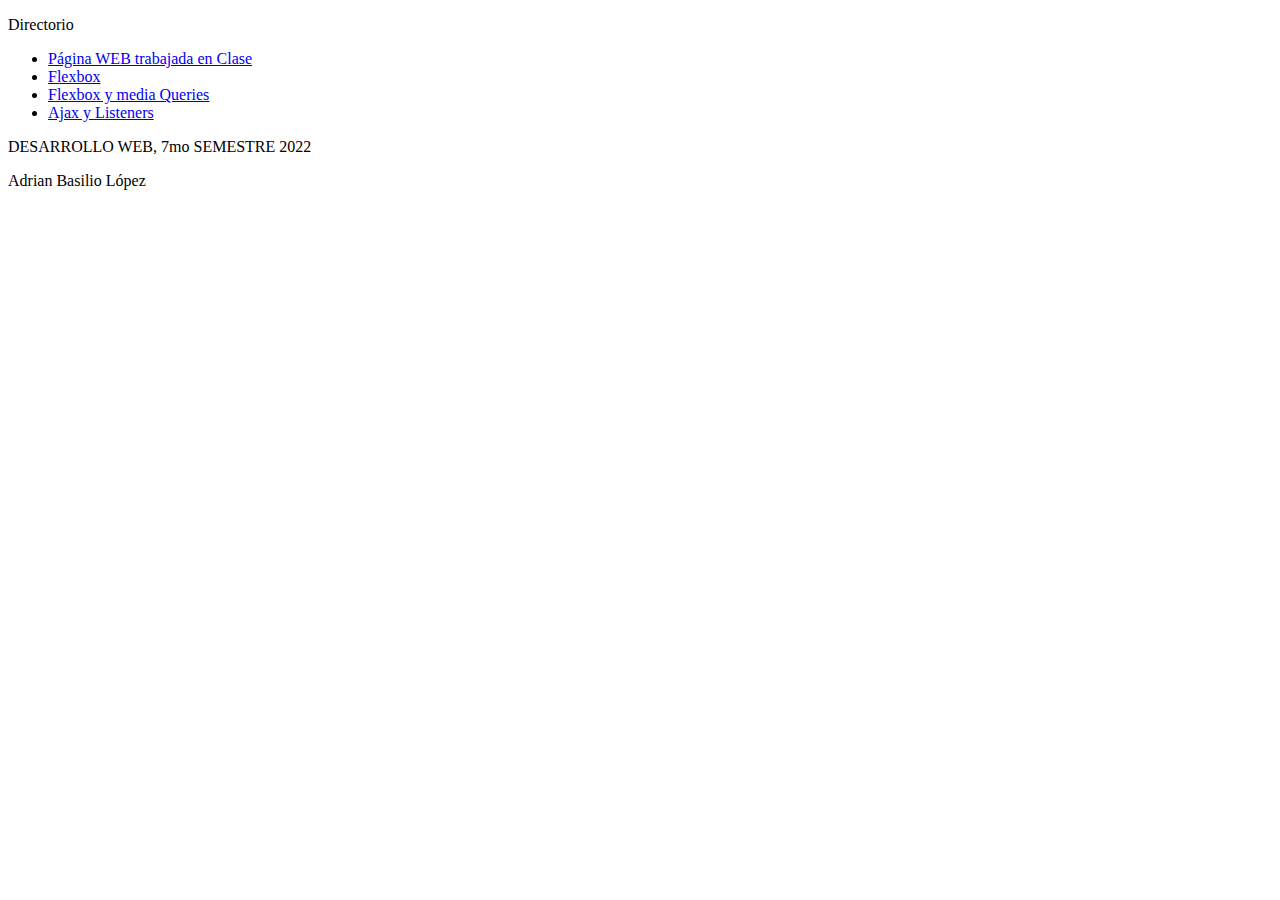
<file: index.html>
<!DOCTYPE html>
<html lang="en">
<head>
    <meta charset="UTF-8">
    <meta http-equiv="X-UA-Compatible" content="IE=edge">
    <meta name="viewport" content="width=device-width, initial-scale=1.0">
    <title>Index</title>
</head>
<body>
    <p>Directorio</p>
    <ul>
        <li><a href="pagina-web-clase/pw.html">Página WEB trabajada en Clase</a></li>
        <li><a href="flexbox/pw.html">Flexbox</a></li>
        <li><a href="flexbox_mediaQueries/pw.html">Flexbox y media Queries</a></li>
        <li><a href="ajax_listeners/index.html">Ajax y Listeners</a></li>
    </ul>
    <footer>
        <p>DESARROLLO WEB, 7mo SEMESTRE 2022</p>
        <p>Adrian Basilio López</p>
    </footer>
</body>
</html>
</file>
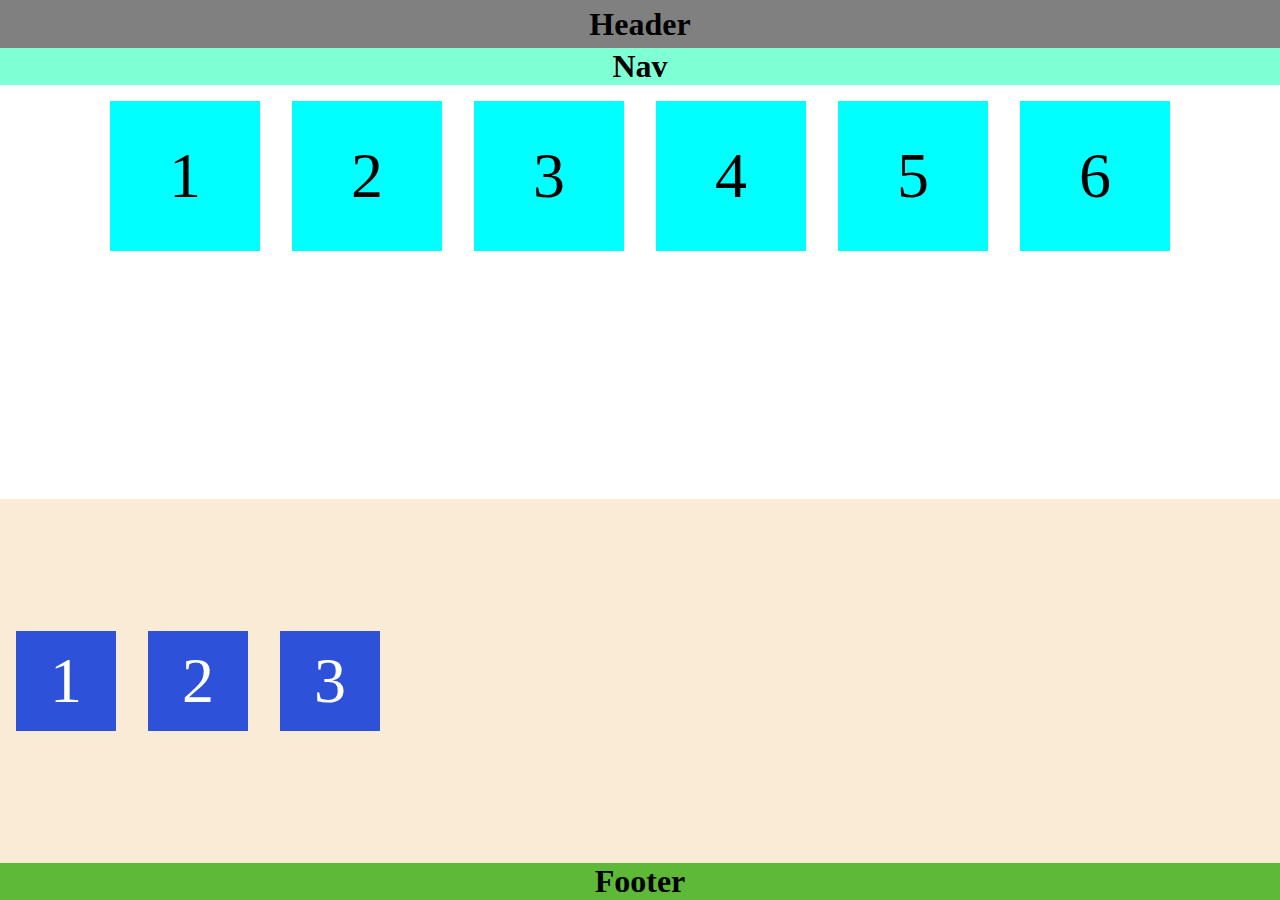
<file: ajax_listeners/index.html>
<!DOCTYPE html>
<html lang="es">
<head>
	<meta charset="UTF-8">
	<meta http-equiv="X-UA-Compatible" content="IE=edge">
	<meta name="viewport" content="width=device-width, initial-scale=1.0">
	<title>Programación Web</title>
	<link rel="stylesheet" href="css/pw.css">
	<script src="js/Ajax.js"></script>
</head>
<body>
	<header>
		<h1>Header</h1>
	</header>
	<nav>Nav</nav>
	<div id="main-contenedor">
		<main>
			<article class="itemMain">1</article>
			<article class="itemMain">2</article>
			<article class="itemMain">3</article>
			<article class="itemMain">4</article>
			<article class="itemMain">5</article>
			<article class="itemMain">6</article>
		</main>
		<aside>
			<article class="itemAside">1</article>
			<article class="itemAside">2</article>
			<article class="itemAside">3</article>
		</aside>
	</div>
	<footer>Footer</footer>
</body>
</html>
</file>
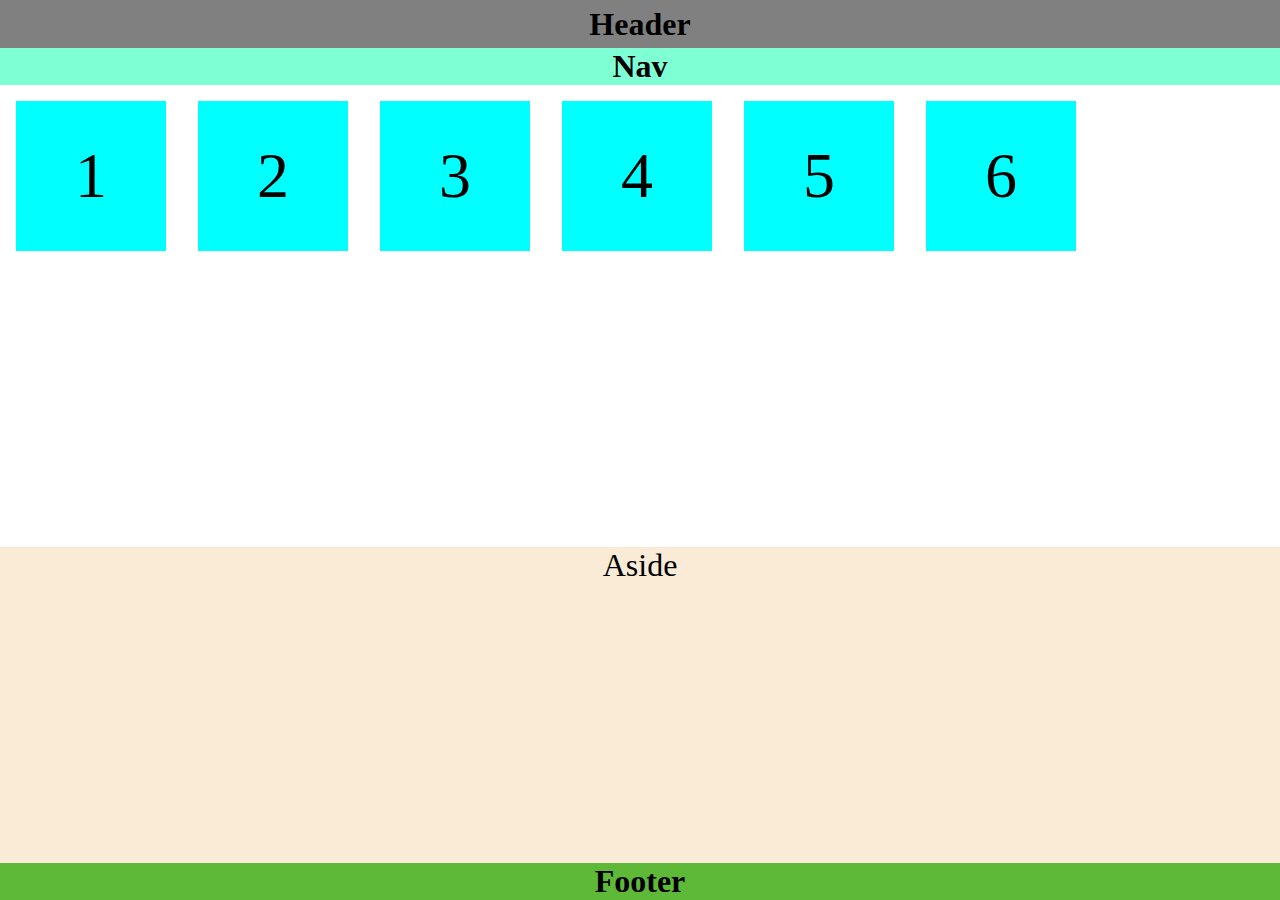
<file: flexbox/pw.html>
<!DOCTYPE html>
<html lang="es">
<head>
	<meta charset="UTF-8">
	<meta http-equiv="X-UA-Compatible" content="IE=edge">
	<meta name="viewport" content="width=device-width, initial-scale=1.0">
	<title>Programación Web</title>
	<link rel="stylesheet" href="pw.css">
</head>
<body>
	<header>
		<h1>Header</h1>
	</header>
	<nav>Nav</nav>
	<div id="main-contenedor">
		<main>
			<article class="itemMain">1</article>
			<article class="itemMain">2</article>
			<article class="itemMain">3</article>
			<article class="itemMain">4</article>
			<article class="itemMain">5</article>
			<article class="itemMain">6</article>
		</main>
		<aside>Aside</aside>
	</div>
	<footer>Footer</footer>
</body>
</html>
</file>
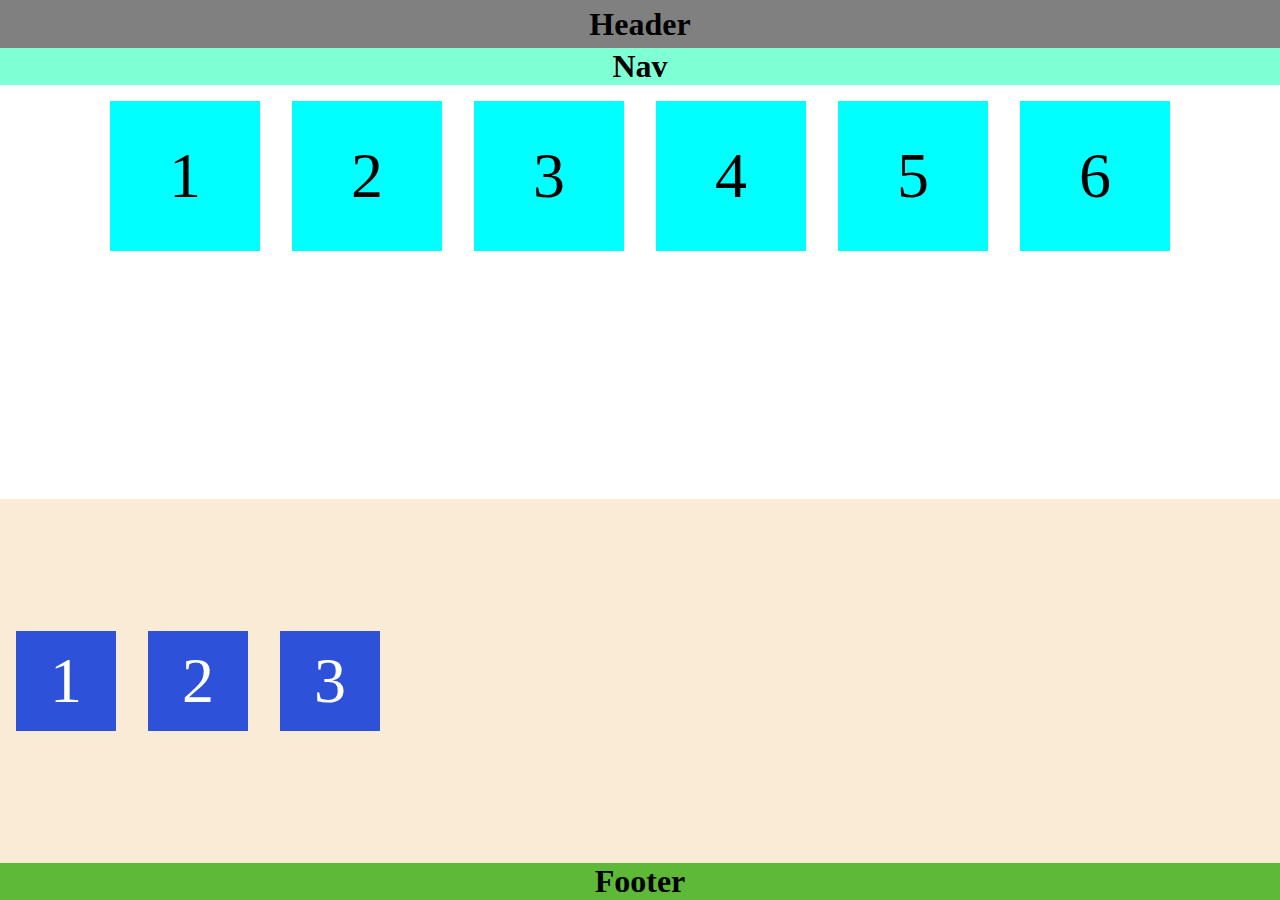
<file: flexbox_mediaQueries/pw.html>
<!DOCTYPE html>
<html lang="es">
<head>
	<meta charset="UTF-8">
	<meta http-equiv="X-UA-Compatible" content="IE=edge">
	<meta name="viewport" content="width=device-width, initial-scale=1.0">
	<title>Programación Web</title>
	<link rel="stylesheet" href="pw.css">
</head>
<body>
	<header>
		<h1>Header</h1>
	</header>
	<nav>Nav</nav>
	<div id="main-contenedor">
		<main>
			<article class="itemMain">1</article>
			<article class="itemMain">2</article>
			<article class="itemMain">3</article>
			<article class="itemMain">4</article>
			<article class="itemMain">5</article>
			<article class="itemMain">6</article>
		</main>
		<aside>
			<article class="itemAside">1</article>
			<article class="itemAside">2</article>
			<article class="itemAside">3</article>
		</aside>
	</div>
	<footer>Footer</footer>
</body>
</html>
</file>
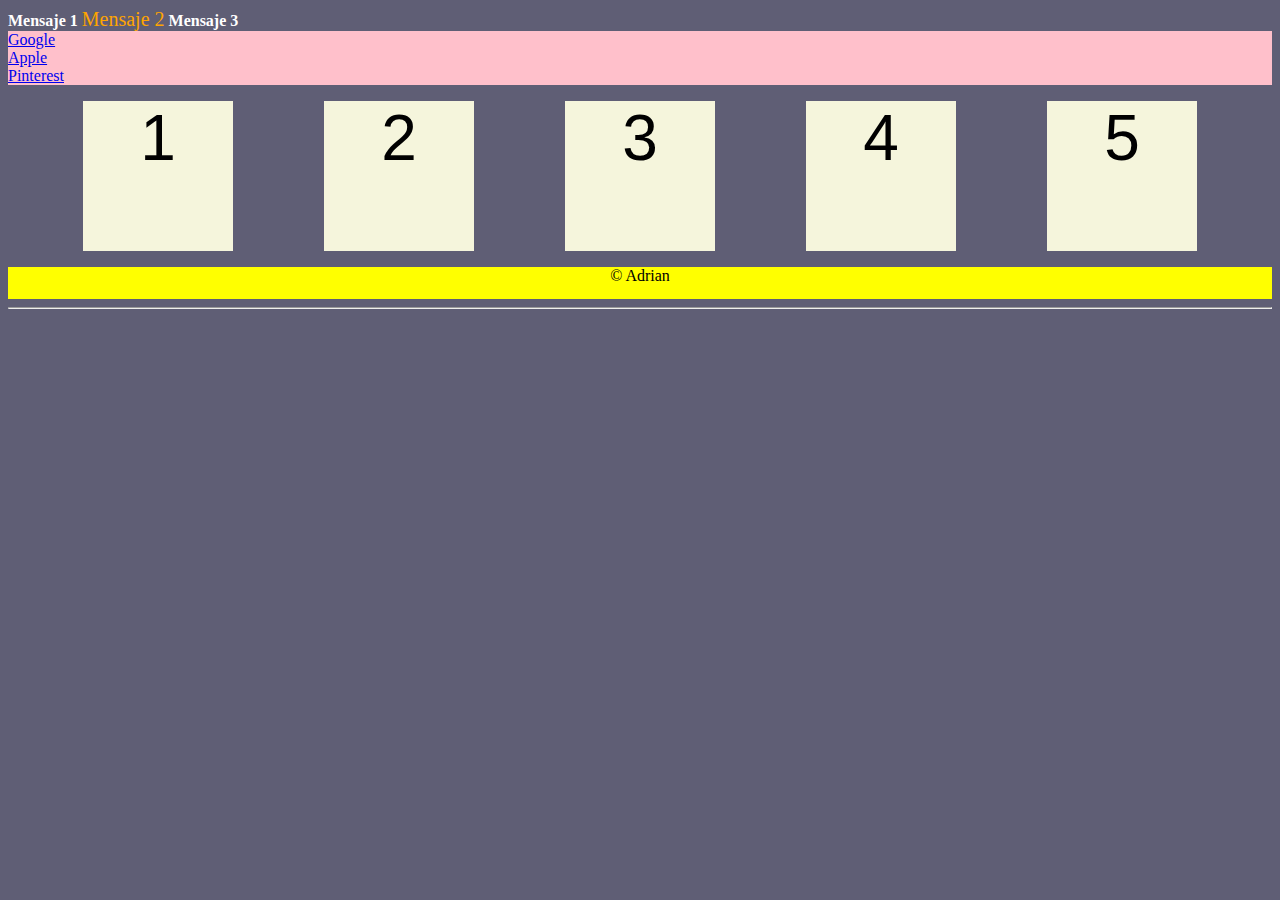
<file: pagina-web-clase/pw.html>
<!DOCTYPE html> <!-- Directriz para reconocer código HTML-->
<html lang="es-MX" direction="ltr"><!-- Etiquetas, Lenguaje, Direccion de lectura-->
<head><!--Cabeza de pagina-->
    <!--Etiquetas meta-->
    <meta charset="UTF-8"><!--Conjunto de Caracteres-->
    <meta http-equiv="X-UA-Compatible" content="IE=edge"><!--Compactibilidad Web-->
    <meta name="viewport" content="width=device-width, initial-scale=1.0"><!--Efecto de adaptacion responsive-->
    <title>Programación Web</title><!--Titulo de Pagina-->

    <!--Conexion con el archivo CSS-->
    <!-- <link href="css/pw.css" rel="stylesheet"> -->
    <link href="css/pw2.css" rel="stylesheet">

    <!--Conexion con el archivo JavaScript-->
    <!--<script src="js/pw.js"></script>-->
    <!--<script src="js/pw2.js"></script>-->
    <script src="js/formulario.js"></script>
</head>
<body>
    <!--Cabecera de la página-->
    <header>
        <!--Contenido en linea-->
        <span class="enNegrita">Mensaje 1</span>
        <span id="s1">Mensaje 2</span>
        <span class="enNegrita">Mensaje 3</span>
    </header>
    <!--Navegacion de la pagina-->
    <nav>
        <a href="https://www.google.com.mx" target="_blank">Google</a><br/>
        <a href="https://appel.com.mx" target="_blank">Apple</a><br/>
        <a href="https://pinterest.com.mx" target="_blank">Pinterest</a>
    </nav>
    <!--Cuerpo principal de la pagina-->
    <main>
        <article>1</article>
        <article>2</article>
        <article>3</article>
        <article>4</article>
        <article>5</article>
    </main>
    <!--Información secundaria de la pagina-->
    <aside></aside>
    <!--Pie de pagina-->
    <footer>© Adrian</footer>

    <!--Grupos de elementos-->
    <section></section>
    <!--Conjutnos de elementos-->
    <article></article>
    <div></div>
    <!--Intercambiar datos con el usuario (Formularios)-->
    <!--
    <form action="">
        <textarea name="" id="opinion" cols="30" rows="10"></textarea>
        <button>aceptar</button>
        <input type="text" id="nombre">
        <input type="button" value="Boton">
        <input type="color" name="" id="">
        <input type="date" name="" id="">
        <input type="datetime" name="" id="">
        <input type="checkbox" name="" id="mycheckbox1">
        <label for="mycheckbox1">Etiqueta del checkbox 1</label>
        <input type="checkbox" name="" id="mycheckbox2">
        <label for="mycheckbox2">Etiqueta del checkbox 2</label>
        <input type="file" name="" id="">
        <input type="radio" name="radios" id="radios1">
        <label for="radios1">Etiqueta de los radios</label>
        <input type="radio" name="radios" id="radios2">
        <label for="radios2">Etiqueta de los radios</label>
        <input type="radio" name="radios" id="radios3">
        <label for="radios3">Etiqueta de los radios</label>
        <input type="hidden" name="">
        <input type="password" name="" id="">
        <input type="submit" value="Enviar" id="Enviar">
    </form>
    -->
    <hr>
    <form action="">
        <p>Nombre</p>
        <input type="text" id="nombre1">
        <br>
        <p>Apellidos</p>
        <input type="text" id="apellido1">
        <input type="text" id="apellido2">
        <br>
        <p>Fecha de Nacimiento</p>
        <input type="date" name="" id="f_nacimiento">
        <br>
        <p>Departamento</p>
        <!-- <select id="departamento" onchange="showOptions(this)"> -->
        <select id="departamento">
            <option value="" id="">Seleccione una opcion</option>
            <option value="Sistemas" id="select1">Sistemas</option>
            <option value="Industrial" id="select2">Nave Industrial</option>
            <option value="Electronica" id="select3">Electronica</option>
        </select>
        <br>
        <p>Genero</p>
        <input type="radio" name="genero" id="femenino" value="Femenino">
        <label for="femenino">Femenino</label>
        <input type="radio" name="genero" id="masculino" value="Masculino">
        <label for="masculino">Masculino</label>
        <br>
        <p>Enviar Datos</p>
        <input type="submit" value="Enviar" id="Enviar">

        <button id="crear">Crear Elemento</button>

        <hr>
        <br>
        <p>Crear un Nuevo Elemento</p>
        <select id="tipo_elemento">
            <option value="text" id="select1">Text</option>
            <option value="date" id="select2">Date</option>
            <option value="button" id="select3">Button</option>
            <option value="file" id="select4">File</option>
        </select>
        <p>¿Donde lo quieres?</p>
        <select id="ubicacion_elemento">
            <option value="header" id="select1">header</option>
            <option value="nav" id="select2">nav</option>
            <option value="main" id="select3">main</option>
            <option value="aside" id="select4">aside</option>
            <option value="footer" id="select4">footer</option>
            <option value="section" id="select4">section</option>
            <option value="article" id="select4">article</option>
            <option value="div" id="select4">div</option>
            <option value="form" id="select4">form</option>
        </select>
        <button id="crear2">Crear Elemento</button>
    </form>
    <!-- <script type = "text/javascript">
        function showOptions(s){
         var valor = console.log(s[s.selectedIndex].value); // get value
         var id = console.log(s[s.selectedIndex].id); // get id
        }
    </script> -->
</body>
</html>
</file>
<file: ajax_listeners/css/pw.css>
* {
	margin: 0px;
	padding: 0px;
	box-sizing: border-box;
}

body{
	display: flex;
	min-width: 100vw;
	max-width: 100vw;
	min-height: 100vh;
	max-height: 100vh;	
	flex-direction: column;
}

header{
	display: flex;
	min-height: 3rem;
	align-items: center;
	background-color: gray;
	justify-content: center;
}

nav, footer{
	font-size: 2rem;
	font-weight: bold;
	text-align: center;
}

	nav{
		background-color:aquamarine;
	}

	footer{
		background-color:rgb(94, 185, 57);
	}

#main-contenedor{
	flex-grow: 1;
	display: flex;
	flex-wrap: wrap;
	flex-direction: row;
}

	main, aside{
		font-size: 2rem;
		text-align: center;
	}
	
		main{
			flex-grow: 2;
			display: flex;
			flex-wrap: wrap;
			justify-content: center;
			background-color: white;
		}

		aside{
			flex-grow: 1;
			display: flex;
			min-width: 200px;
			align-items: center;
			flex-direction: column;
			background-color: antiquewhite;
		}

.itemMain{
	margin: 1rem;
	display: flex;
	font-size: 4rem;
	min-width: 150px;
	max-width: 150px;
	min-height: 150px;
	max-height: 150px;
	align-items: center;
	justify-content: center;
	background-color: aqua;
}

.itemAside{
	margin: 1rem;
	display: flex;
	color: white;
	font-size: 4rem;
	min-width: 100px;
	max-width: 100px;
	min-height: 100px;
	max-height: 100px;
	align-items: center;
	justify-content: center;
	background-color: rgb(46, 81, 218);
}

@media screen and (max-width: 1300px) {
	aside {
		flex-direction: row;
	}
}
</file>
<file: flexbox/pw.css>
* {
	margin: 0px;
	padding: 0px;
	box-sizing: border-box;
}

body{
	display: flex;
	min-width: 100vw;
	max-width: 100vw;
	min-height: 100vh;
	max-height: 100vh;	
	flex-direction: column;
}

header{
	display: flex;
	min-height: 3rem;
	align-items: center;
	justify-content: center;
	background-color: gray;
}

nav, footer{
	font-size: 2rem;
	font-weight: bold;
	text-align: center;
}

	nav{
		background-color:aquamarine;
	}

	footer{
		background-color:rgb(94, 185, 57);
	}

#main-contenedor{
	flex-grow: 1;
	display: flex;
	flex-wrap: wrap;
	flex-direction: row;
}

	main, aside{
		font-size: 2rem;
		text-align: center;
	}
	
		main{
			flex-grow: 2;
			display: flex;
			flex-wrap: wrap;
			/* min-width: 820px; */
			background-color: white;
		}

		aside{
			flex-grow: 1;
			min-width: 200px;
			background-color: antiquewhite;
		}

.itemMain{
	margin: 1rem;
	display: flex;
	font-size: 4rem;
	min-width: 150px;
	max-width: 150px;
	min-height: 150px;
	max-height: 150px;
	align-items: center;
	justify-content: center;
	background-color: aqua;
}
</file>
<file: flexbox_mediaQueries/pw.css>
* {
	margin: 0px;
	padding: 0px;
	box-sizing: border-box;
}

body{
	display: flex;
	min-width: 100vw;
	max-width: 100vw;
	min-height: 100vh;
	max-height: 100vh;	
	flex-direction: column;
}

header{
	display: flex;
	min-height: 3rem;
	align-items: center;
	background-color: gray;
	justify-content: center;
}

nav, footer{
	font-size: 2rem;
	font-weight: bold;
	text-align: center;
}

	nav{
		background-color:aquamarine;
	}

	footer{
		background-color:rgb(94, 185, 57);
	}

#main-contenedor{
	flex-grow: 1;
	display: flex;
	flex-wrap: wrap;
	flex-direction: row;
}

	main, aside{
		font-size: 2rem;
		text-align: center;
	}
	
		main{
			flex-grow: 2;
			display: flex;
			flex-wrap: wrap;
			justify-content: center;
			background-color: white;
		}

		aside{
			flex-grow: 1;
			display: flex;
			min-width: 200px;
			align-items: center;
			flex-direction: column;
			background-color: antiquewhite;
		}

.itemMain{
	margin: 1rem;
	display: flex;
	font-size: 4rem;
	min-width: 150px;
	max-width: 150px;
	min-height: 150px;
	max-height: 150px;
	align-items: center;
	justify-content: center;
	background-color: aqua;
}

.itemAside{
	margin: 1rem;
	display: flex;
	color: white;
	font-size: 4rem;
	min-width: 100px;
	max-width: 100px;
	min-height: 100px;
	max-height: 100px;
	align-items: center;
	justify-content: center;
	background-color: rgb(46, 81, 218);
}

@media screen and (max-width: 1300px) {
	aside {
		flex-direction: row;
	}
}
</file>
<file: pagina-web-clase/css/pw.css>
body{
    /*
    background-color: aqua;
    margin: 0;
    padding: 0;
    */
    background: rgb(95, 94, 117);
    /* background: linear-gradient(90deg, rgba(2,0,36,1) 0%, rgba(9,9,121,1) 35%, rgba(0,212,255,1) 100%); */
}

/* #################################### */

main{
    background-color: gray;
}

nav{
    background-color: pink;
}

footer{
    background-color: yellow;
    min-height: 32px;
    text-align: center;
}

#s1{
    font-size: 20px;
    color: orange;

    cursor: pointer;
}

#s1:hover{
    color: red;
}

.enNegrita{
    font-weight: bolder;
    color: white;

    cursor: pointer;
}

.enNegrita:hover{
    color: reds;
}
</file>
<file: pagina-web-clase/css/pw2.css>
body{
    /*
    background-color: aqua;
    margin: 0;
    padding: 0;
    */
    background: rgb(95, 94, 117);
    /* background: linear-gradient(90deg, rgba(2,0,36,1) 0%, rgba(9,9,121,1) 35%, rgba(0,212,255,1) 100%); */
}

/* #################################### */

main{
    display: flex;
    flex-direction: ro2;
    flex-wrap: wrap;
    justify-content: space-evenly;
    align-items: center;
}

main article {
    min-height: 150px;
    min-width: 150px;
    max-height: 150px;
    max-width: 150px;
    background-color: beige;
    font-size: 4rem;
    text-align: center;
    margin: 1rem;
    font-family: Arial, Helvetica, sans-serif;
}

main article :nth-last-of-type(){
    background-color: aqua !important;
}

form {
    display: none;
}

nav{
    background-color: pink;
}

footer{
    background-color: yellow;
    min-height: 32px;
    text-align: center;
}

#s1{
    font-size: 20px;
    color: orange;

    cursor: pointer;
}

#s1:hover{
    color: red;
}

.enNegrita{
    font-weight: bolder;
    color: white;

    cursor: pointer;
}

.enNegrita:hover{
    color: reds;
}
</file>
